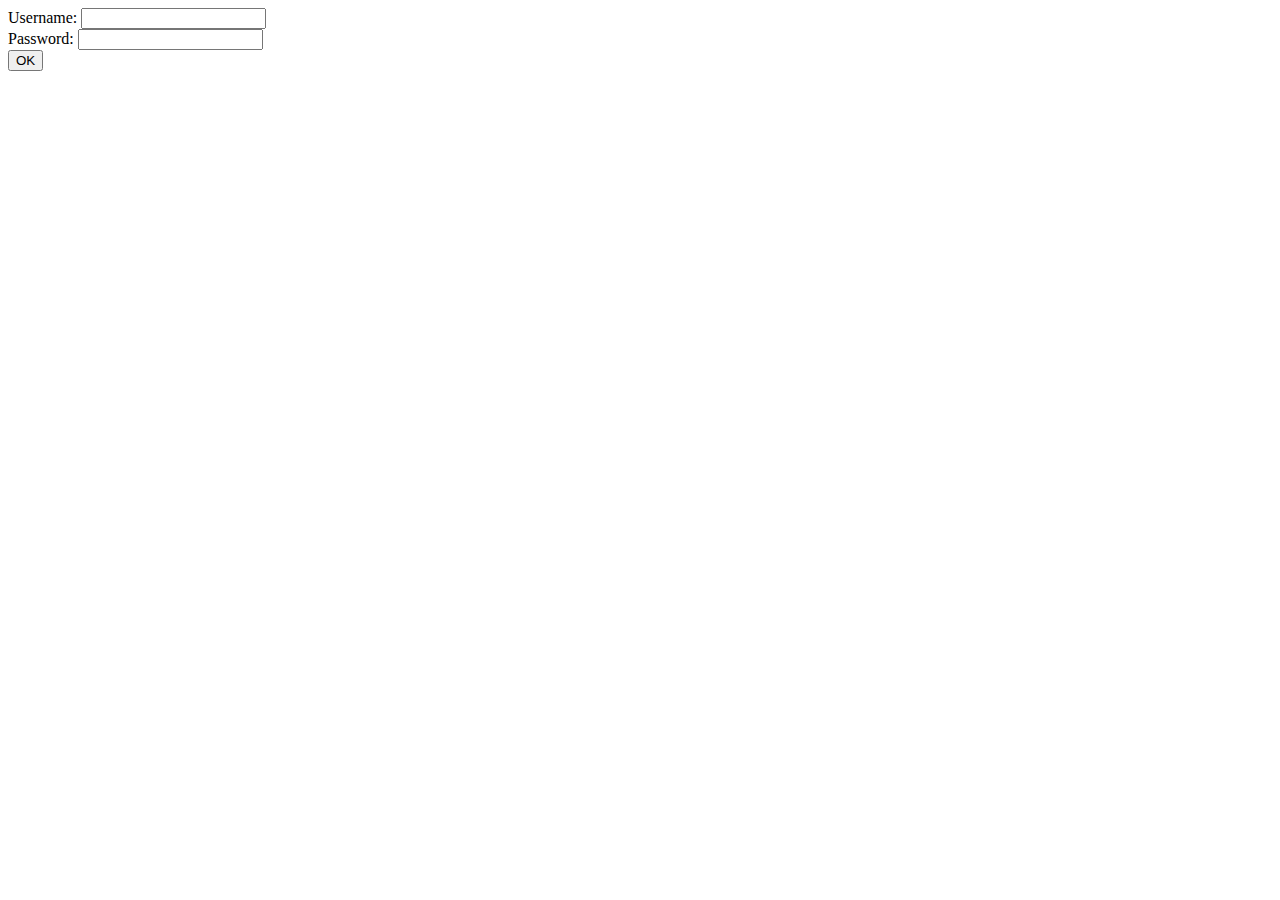
<file: day04/ex01/index.html>
<!DOCTYPE html>
<html>
<head>
	<title>index.php</title>
</head>
<body>
	<form method="POST" action="create.php">
		Username: <input type="text" name="login" />
		<br />
		Password: <input type="text" name="passwd"/>
		<br />
		<input type="submit" name="submit" value="OK" />
	</form>
</body>
</html>
</file>
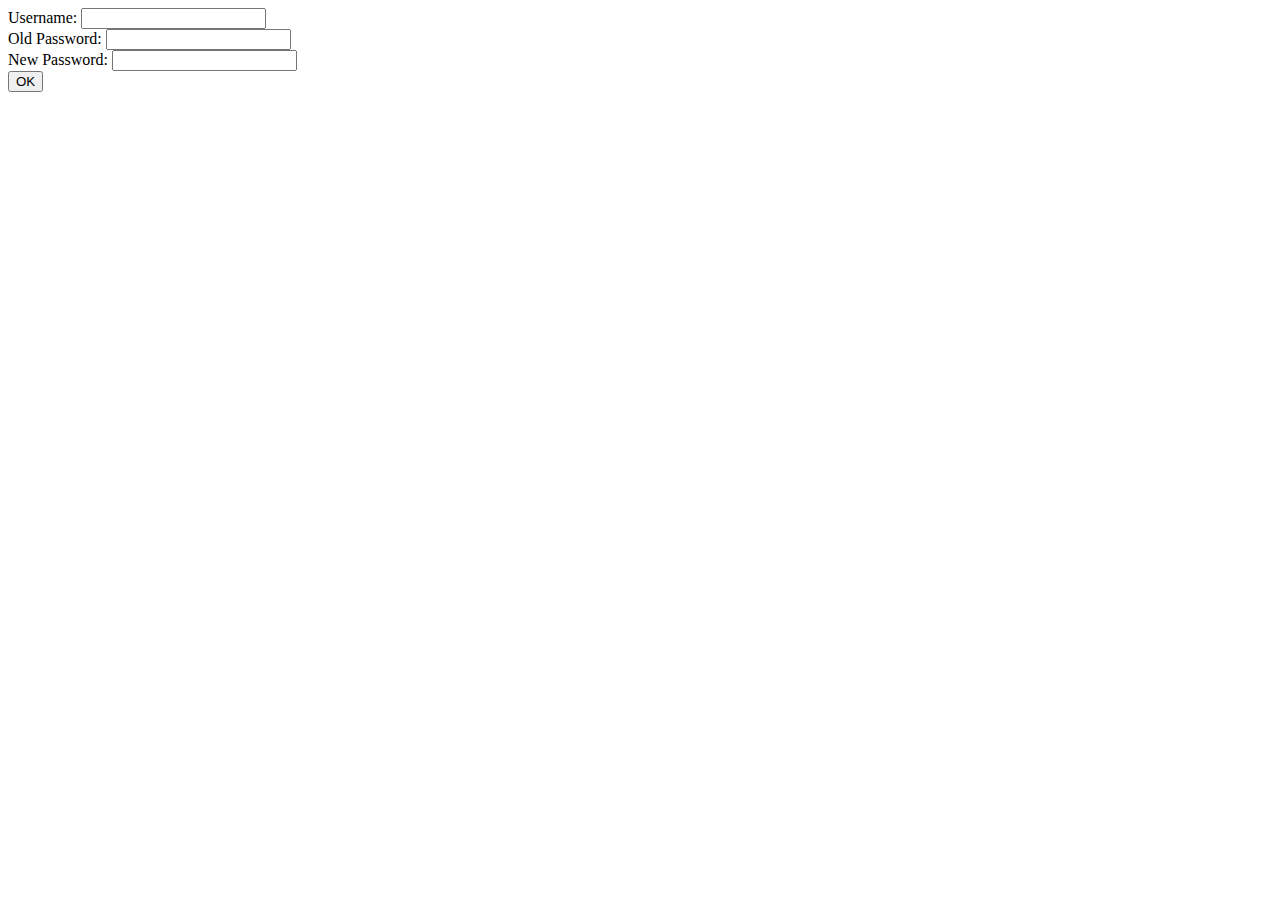
<file: day04/ex02/index.html>
<!DOCTYPE html>
<html>
<head>
	<title>index.php</title>
</head>
<body>
	<form method="POST" action="modif.php">
		Username: <input type="text" name="login" value="" />
		<br />
		Old Password: <input type="text" name="oldpw" value=""/>
		<br />
		New Password: <input type="text" name="newpw" value=""/>
		<br />
		<input type="submit" name="submit" value="OK" />
	</form>
</body>
</html>
</file>
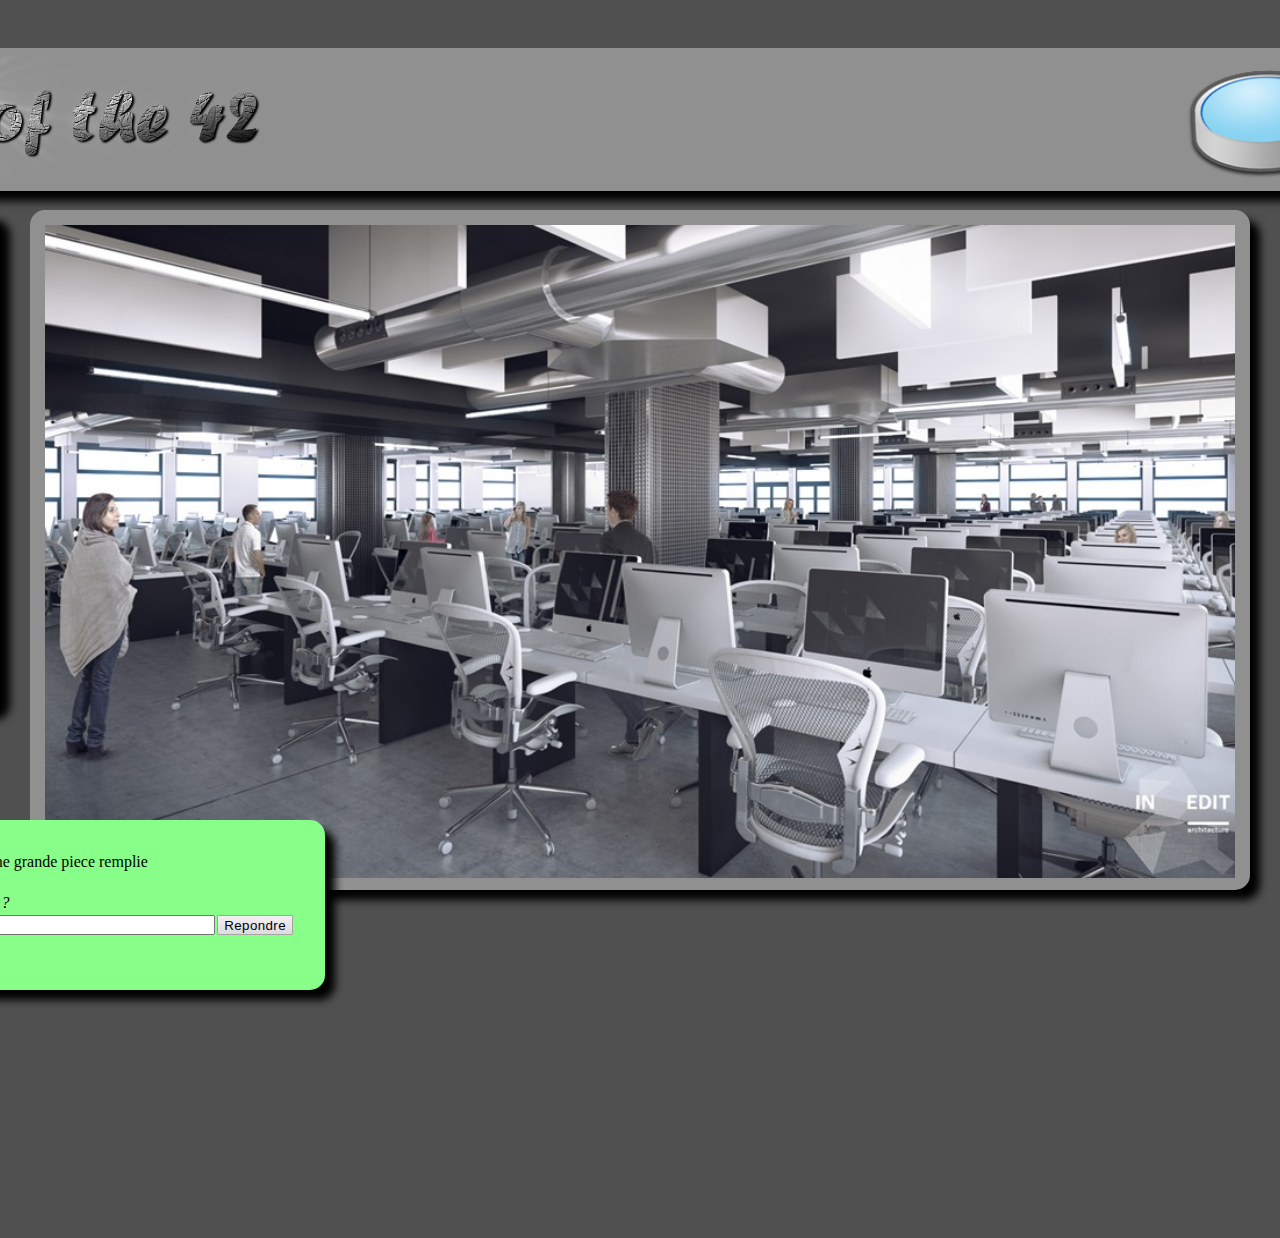
<file: day00/ex02/doft.html>
<html>

<head>
	<link rel="stylesheet" type="text/css" href="doft.css">
	<title>Day of the 42</title>
</head>

<body>
	<div class="main-container">
		<a title="Chair" class="cover-chair cover" href="http://www.ikea.com">
		</a>
		<a title="Screen" class="cover-screen cover" href="http://www.apple.com">
		</a>
		<div class="banner gray round shadow">
			<div class="banner-child">
				<div class="container-main-banner-img">
					<img height="120" title="Day of the 42" alt="Day of the 42" src="resources/day_of_the_42.png" />
				</div>
				<div class="container-img-mag">
					<img src="resources/loupe.png" title="Magnify" alt="Magnify"height="150" />
				</div>
				<div class="icon icon-top">
					<a href="http://www.disney.com"><img title="Start from the beginning" alt="Start from the beginning" src="resources/reload.png" height="25" />
				</div>
				<div class="icon icon-bottom">
					<a href="http://www.relaischateaux.com"><img title="Disconnect" alt="Disconnect" src="resources/close.gif" height="25" /></a>
				</div>
			</div>
		</div>
		<div class="sidebar sidebar-left gray round level-mid shadow">
			<div class="img-container">
				<img title="Advance" alt="Advance" class="side-image" height="84" src="resources/arrow.png" />
				<img title="Take" alt="Take" class="side-image" height="84" src="resources/main.png" />
				<img title="Look" alt="Look"class="side-image img-border" height="84" src="resources/oeil.png" />
				<img title="Use" alt="Use" class="side-image" height="84" src="resources/outil.png" />
				<img title="Speak" alt="Speak" class="side-image" height="84" src="resources/chat-icon.png" />	
			</div>
		</div>
		<div class="main-img gray round level-mid shadow">
			<img src="resources/cluster.jpg" class="img-main" />
		</div>
		<div class="sidebar sidebar-right gray round level-mid shadow">
			<div class="img-container">
				<img class="side-image" title="book" alt="book" height="105" src="resources/book.png" />
				<div class="container-towel side-image">
					<img class="img-towel" title="towel" alt="towel" height="55" src="resources/towel.png" />
				</div>
				<div title="brick" class="container-brick"> </div>
			</div>
		</div>
		<div class="prompt shadow round shadow">
			<p class="prompt-text">Vous <span class="big-word">entrez</span> alors dans une grande piece remplie<br />d'<span class="highlight">ordinateurs</span>...<br /><i>- Bonjour, vous êtes nouveau ici ?<i/></p>
			<div class="input"><input id="prompt-input" type="text" /><input type="submit" class="respond" value="Repondre"</input></div>
		</div>
	</div>
</body>

</html>
</file>
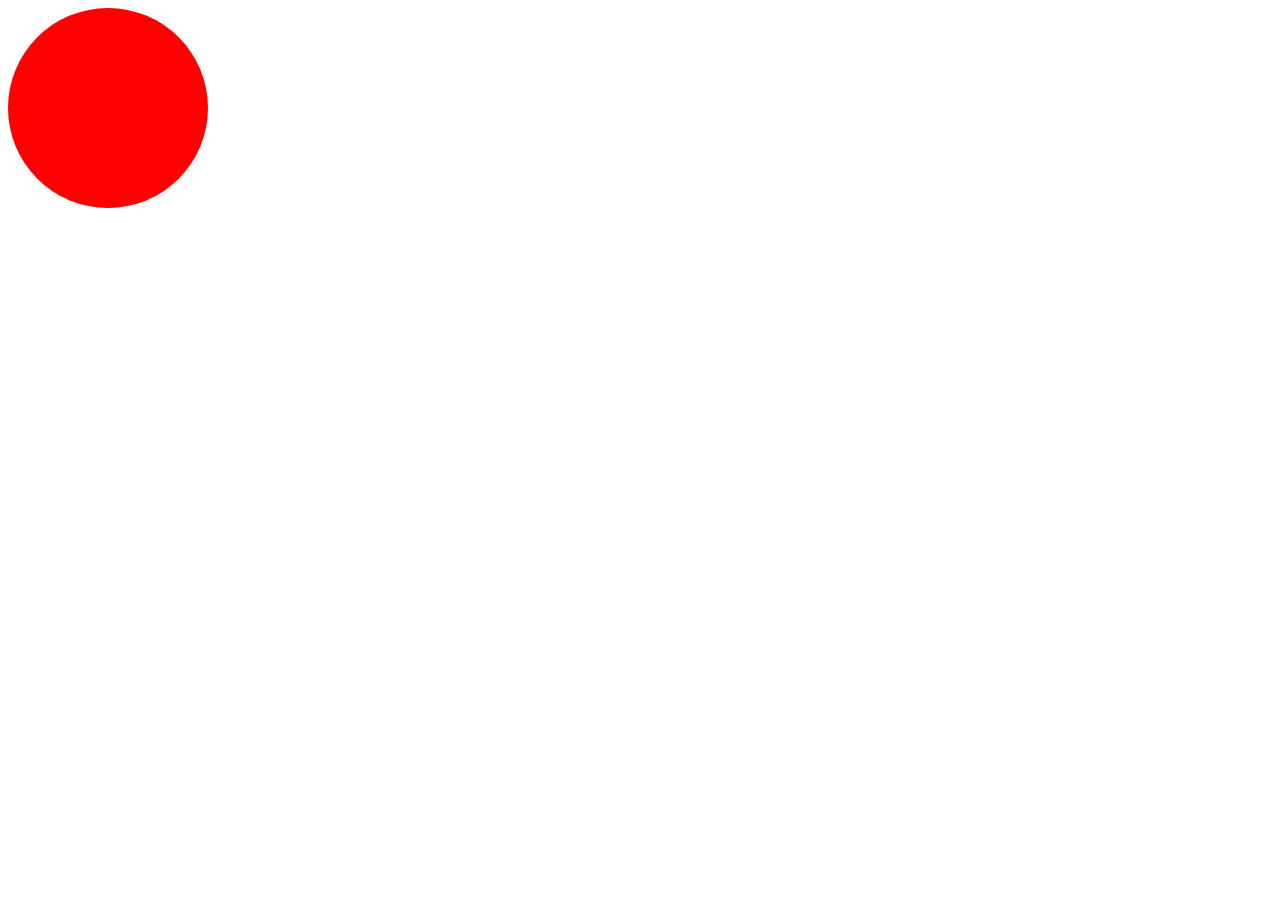
<file: day09/ex00/balloon.html>
<!DOCTYPE html>
<html>
<head>
	<style>
	.balloon {
		border-radius: 50%;
	}
	.t200 {
		height: 200px;
		width: 200px;
	}
	.red {
		background: red;
	}
	.green {
		background: green;
	}
	.blue {
		background: blue;
	}
	</style>
	<script>
		const get_class_string = (filter) =>
		{
			let balloon = document.querySelector("div");
			let classes = balloon.className.split(" ");
			return (classes.filter(prop => prop.indexOf(filter) != -1)[0]);
		}
		const get_size = () => document.querySelector("div").style.height.slice(0, 3)
		const make_it_bigger = (size, method) =>
		{
			let balloon = document.querySelector("div");
			if (Number(size) > 420)
			{
				balloon.style.height = "200px";
				balloon.style.width = "200px";
			}
			else
			{
				if (method == "click")
					size = parseInt(size) + 10;
				else if (method == "hover")
					if (size > 200)
						size = parseInt(size) - 5;
				balloon.style.height = `${size}px`;
				balloon.style.width = `${size}px`;
			}
		}
		const change_color = (color) =>
		{
			let balloon = document.querySelector("div");
			balloon.classList.remove(color);
			if (color == "blue")
				balloon.classList.add("red");
			else if (color == "green")
				balloon.classList.add("blue");
			else
				balloon.classList.add("green");
		}
		const change_color_back = (color) =>
		{
			let balloon = document.querySelector("div");
			balloon.classList.remove(color);
			if (color == "blue")
				balloon.classList.add("green");
			else if (color == "green")
				balloon.classList.add("red");
			else
				balloon.classList.add("blue");
		}
		const blow_balloon = () =>
		{
			let balloon = document.querySelector("div");
			size = get_size();
			make_it_bigger(size, "click");
			color = get_class_string("e");
			change_color(color);
		}
		const m_out = () =>
		{
			let balloon = document.querySelector("div");
			size = get_size();
			color = get_class_string("e");
			change_color_back(color);
			make_it_bigger(size, "hover");
		}
	</script>
</head>
<body>
	<div class="balloon red" style="height:200px; width:200px;" onclick="blow_balloon()" onmouseout="m_out()">
	</div>
</body>
</html>
</file>
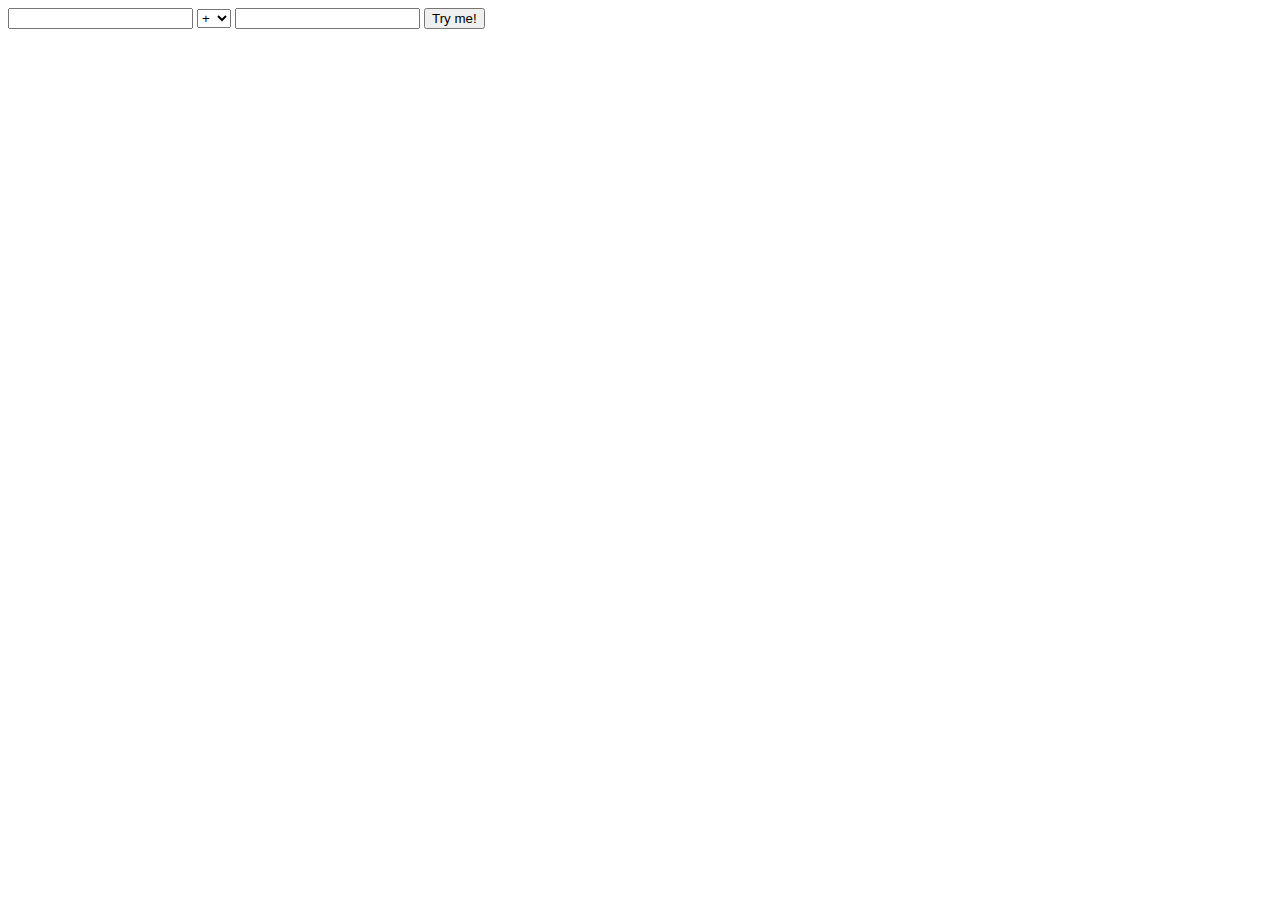
<file: day09/ex01/calc.html>
<!DOCTYPE html>
<html>
<head>
	<!--
	 Should empty string be counted as 0?
	 Should counter for use me be reset on submit?
	-->
	<script>
		let timeout1;
		const use_me = () => timeout1 = setTimeout(() => 
			{
				alert("Please, use me...");
				use_me();
			}, 30000)
		use_me();
		const try_me = () =>
		{
			clearTimeout(timeout1);
			const op = document.querySelector("select").value;
			let nums = [];
			let sel = document.querySelectorAll("input[type='text']");
			list = document.querySelectorAll("input[type='text']");
			for (i = 0; i < list.length; i++)
			{
				if (isNaN(list[i].value) || list[i].value < 0)
				{
					alert("Error :(");
					console.log("Error :(");
					return ;
				}
				nums.push(Number(document.querySelectorAll("input[type='text']")[i].value));
			}
			if ((op == "/" || op == "%") && nums[1] == 0)
			{
				alert("It's over 9000!");
				console.log("It's over 9000!");
				return ;
			}
			const answer = eval(`${nums[0]} ${op} ${nums[1]}`);
			console.log(answer);
			alert(answer);
			use_me();
		}
	</script>
</head>
<body>
	<form onsubmit="return false">
		<input type="text" />
		<select>
			<option value="+">+</option>
			<option value="-">-</option>
			<option value="*">*</option>
			<option value="/">/</option>
			<option value="%">%</option>
		</select>
		<input type="text" />
		<input onclick="try_me()" type="submit" value="Try me!" />
</body>
</html>
</file>
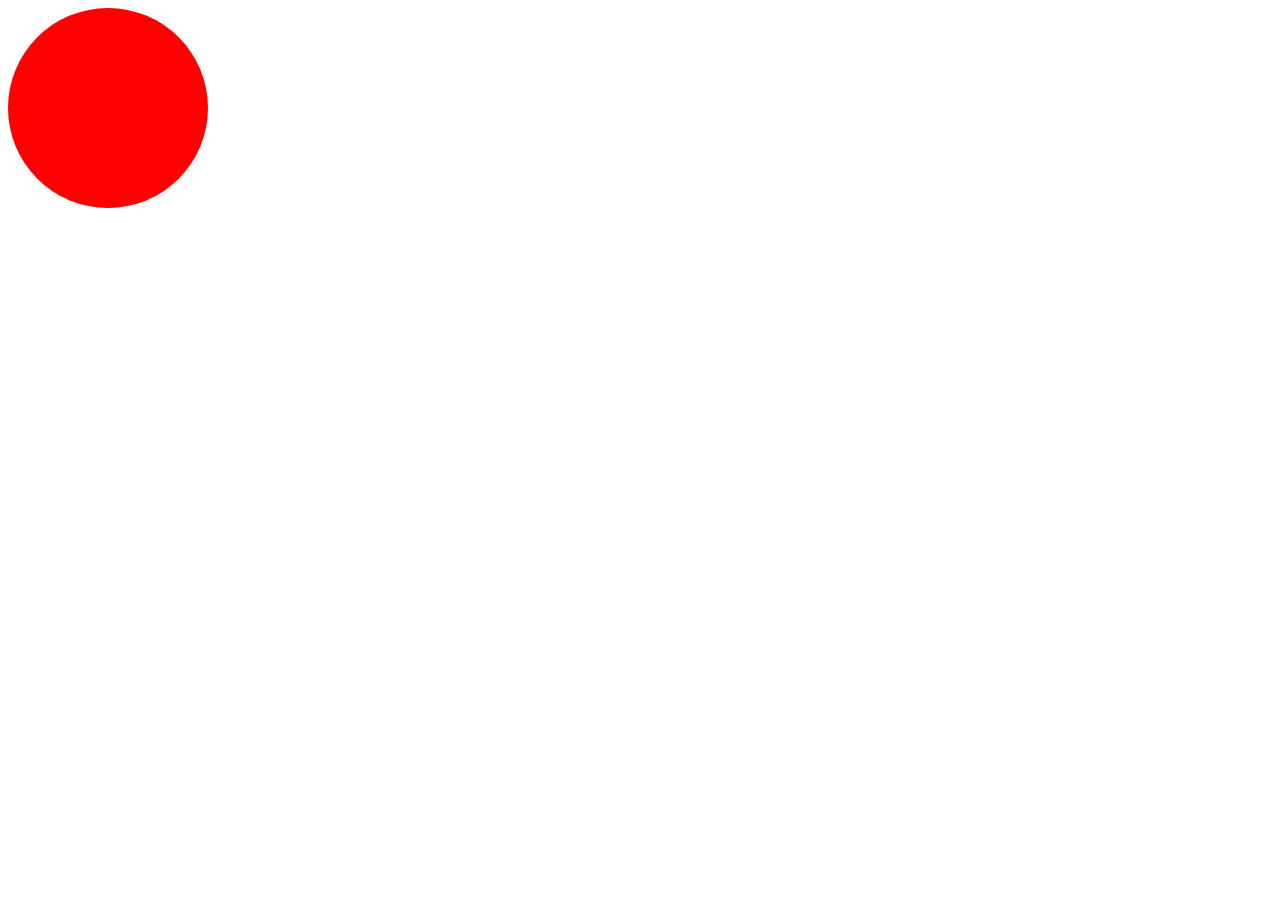
<file: day09/ex03/ex00bis/balloon.html>
<!DOCTYPE html>
<html>
<head>
	<style>
	.balloon {
		border-radius: 50%;
	}
	.t200 {
		height: 200px;
		width: 200px;
	}
	.red {
		background: red;
	}
	.green {
		background: green;
	}
	.blue {
		background: blue;
	}
	</style>
	<script src="https://ajax.googleapis.com/ajax/libs/jquery/3.3.1/jquery.min.js"></script>
	<script>
	$(document).ready(function(){
		$("div").click(function() {
			if ($(this).height() > 420)
			{
				$(this).height(200);
				$(this).width(200);
			}
			else
			{
				$(this).height($(this).height() + 10);
				$(this).width($(this).width() + 10);
			}
			if ($(this).css("background-color") == "rgb(255, 0, 0)")
				$(this).css("background-color", "green");
			else if ($(this).css("background-color") == "rgb(0, 128, 0)")
				$(this).css("background-color", "blue");
			else if ($(this).css("background-color") == "rgb(0, 0, 255)")
				$(this).css("background-color", "red");
		});
		$("div").mouseout(function(){
			if ($(this).height() >= 200)
			{
				$(this).height($(this).height() - 5);
				$(this).width($(this).width() - 5);
			}
			if ($(this).css("background-color") == "rgb(255, 0, 0)")
				$(this).css("background-color", "blue");
			else if ($(this).css("background-color") == "rgb(0, 128, 0)")
				$(this).css("background-color", "red");
			else if ($(this).css("background-color") == "rgb(0, 0, 255)")
				$(this).css("background-color", "green");
		});
	});
	</script>
</head>
<body>
	<div class="balloon red" style="height:200px; width:200px;">
	</div>
</body>
</html>
</file>
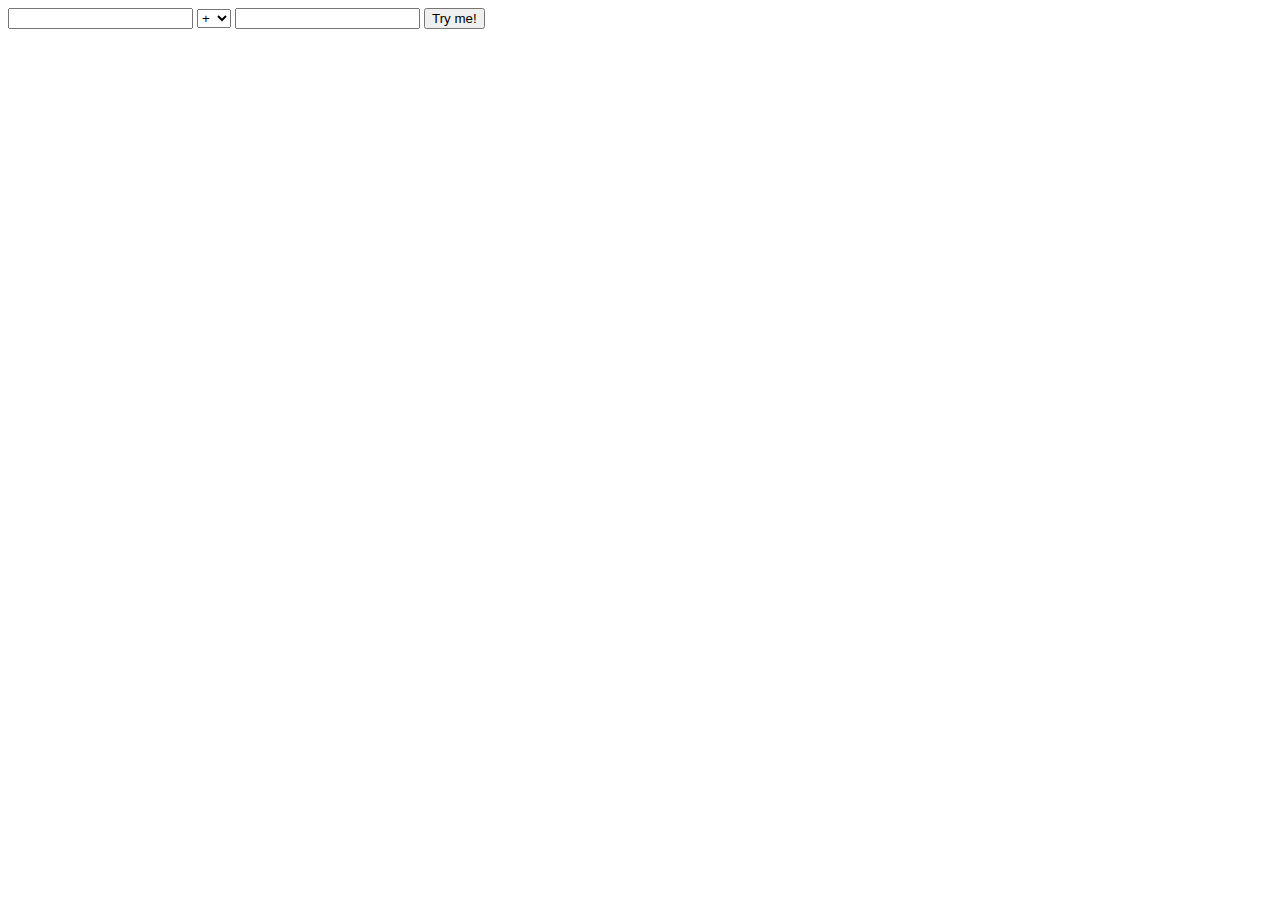
<file: day09/ex03/ex01bis/calc.html>
<!DOCTYPE html>
<html>
<head>
	<script src="https://ajax.googleapis.com/ajax/libs/jquery/3.3.1/jquery.min.js"></script>
	<script>
	$(document).ready(function(){
		const use_me = () => timeout1 = setTimeout(() => 
			{
				alert("Please, use me...");
				use_me();
			}, 30000)
		use_me();
		$("[type='submit']").click(function(){
			clearTimeout(timeout1);
			if ($.isNumeric($("#num1").val()) == false || $.isNumeric($("#num2").val()) == false || $("#num1").val() * 1 < 0 || $("#num2").val() * 1 < 0)
			{
				console.log("Error :(");
				alert("Error :(");
				return ;
			}
			var num1 = $("#num1").val() * 1;
			var num2 = $("#num2").val() * 1;
			var op = $("select").val();
			var answer;
			switch (op) {
				case "+":
					answer = num1 + num2;
					break ;
				case "-":
					answer = num1 - num2;
					break ;
				case "*":
					answer = num1 * num2;
					break ;
				case "/":
					answer = num1 / num2;
					break ;
				case "%":
					answer = num1 % num2;
					break ;
				default:
					answer = "Error :(";
			}
			if ((op == "/" || op == "%") && num2 == 0)
			{
				alert("It's over 9000!");
				console.log("It's over 9000!");
			}
			else
			{
				console.log(answer);
				alert(answer);
			}
			use_me();
		});
	});
	</script>
</head>
<body>
	<form onsubmit="return false">
		<input type="text" id="num1"/>
		<select>
			<option value="+">+</option>
			<option value="-">-</option>
			<option value="*">*</option>
			<option value="/">/</option>
			<option value="%">%</option>
		</select>
		<input type="text" id="num2"/>
		<input type="submit" value="Try me!" />
</body>
</html>
</file>
<file: day00/ex02/doft.css>
body {
	background: #505050;
}

#prompt-input {
	top: 95px;
	position: absolute;
	width: 78%;
	border-top: border:1px solid #9C9899;
	height: 20px;
}

.main-container {
	position: relative;
	left: 50%;
	transform: translateX(-50%);
	width: 1660px;
	height: 1200px;
	margin-top: 30px;
}

.gray {
	background: #909090;
}

.round {
	border-radius: 15px;
}

.sidebar {
	height: 500px;
	width: 150px;
	text-align: center;
}

.level-mid {
	position: absolute;
	top: 180px;
}

.img-container {
	margin: 15px 0 15px 0;
	text-align: center;
}

.img-main {
	height: 96%;
	width: 97.5%;
	padding: 15px;
}

.img-border {
	border:5px solid red;
	border-radius: 5px;
}

.sidebar-left {
	left: 40px;
}

.sidebar-right {
	right: 40px;
}

.shadow {
  box-shadow: 10px 10px 8px;
}

.banner {
	position: absolute;
	top: 17.5px;
	left: 0px;
	width: 100%;
	height: 143px;
}

.banner-child {
	position: relative;
	height: 100%;
	width: 100%;
}

.container-main-banner-img {
	position: absolute;
	top: 8px;
	left: 2px;
}

.container-img-mag {
	position: absolute;
	top: 15px;
	right: 35px;
}

.icon {
	position: absolute;
	right: 10px;
}

.icon-top {
	top: 10px;
}

.icon-bottom {
	bottom: 10px;
}

.main-img {
	position: absolute;
	height: 680px;
	left: 50%;
	margin-left: -610px;
	width: 1220px;
}

.big-word {
	font-size: 35px;
	font-family: Times roman;
}

.prompt {
	background: #88FF89;
	position: absolute;
	font-family: verdana;
	top: 790px;
	left: -30px;
	width: 545px;
	height: 170px;
	padding: 0 0 0 10px;
	box-sizing: border-box;
}

.prompt-text {
	margin-left: 3px;
}

.highlight {
	text-shadow: 5px 5px 4px #E68448;
}

.side-image {
	margin: 3px;
}

.container-towel {
	height: 64px;
}

.img-towel {
	position: absolute;
    margin: auto;
    top: 0;
    left: 0;
    right: 0;
    bottom: 162.5px;	
}

.container-brick {
	background-repeat: repeat;
	background-image: url('resources/brick.jpg');
	height: 70px;
	margin: 8px 14px 14px 14px;
}

.cover {
	display: block;
	position: absolute;
	z-index: 1;
}

.cover-chair {
	left: 600px;
	top: 580px;
	height: 250px;
	width: 180px;
}

.cover-screen {
	right: 230px;
	top: 560px;
	height: 165px;
	width: 260px;
}

.respond {
	position: absolute;
	height: 20px;
	top: 0;
	top: 95px;
	right: 32px;
	height:20px;
	border-radius: 1px;
	background-color: #E9E9E9;
	letter-spacing: 0.4px;
    background: -webkit-gradient(linear, 0% 0%, 0% 100%, from(#f4eff3), to(#dcdcdc));
	border: 1px solid #a8a4a5;
    border-radius: 1px;
}
</file>
